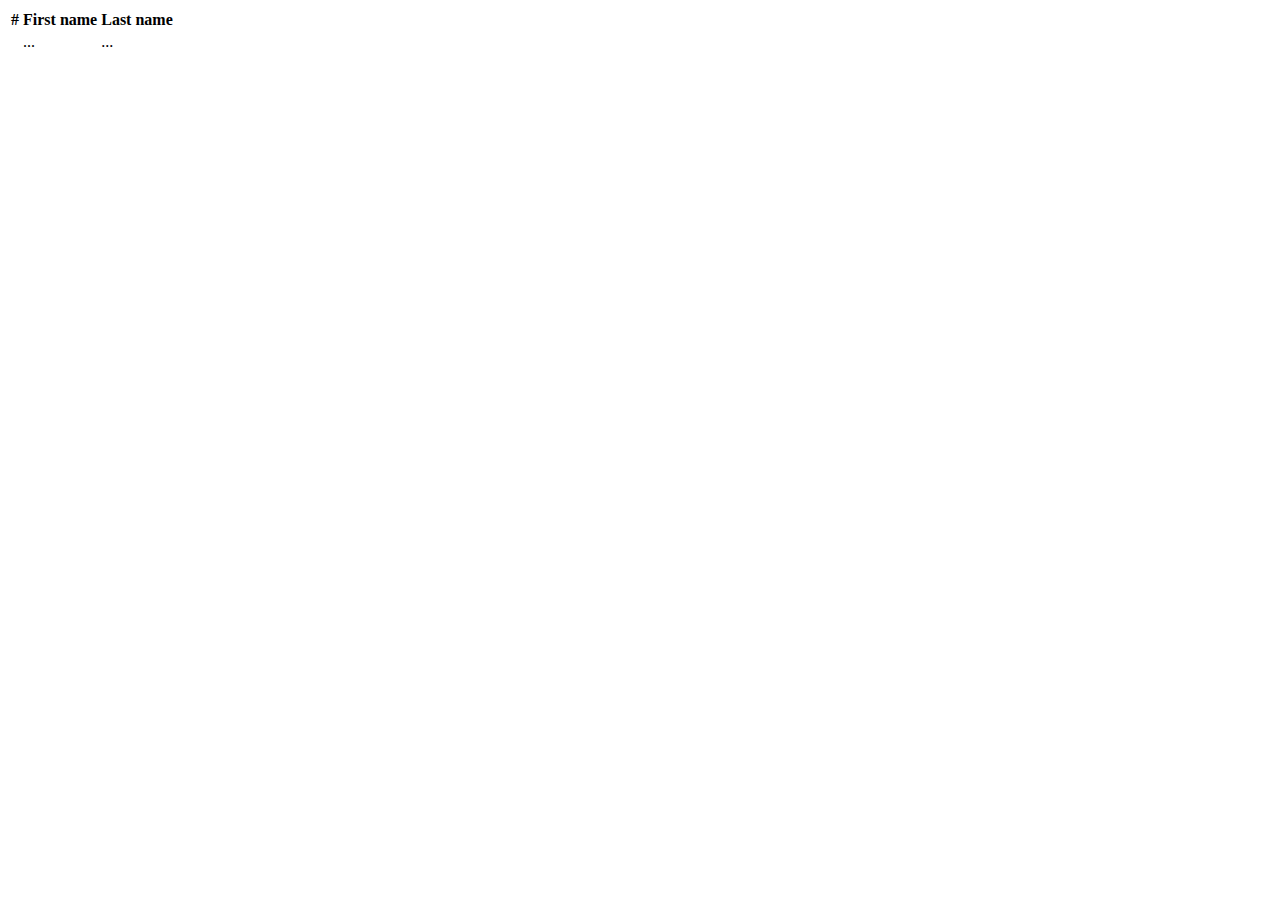
<file: src/main/resources/templates/allPersons.html>
<!DOCTYPE HTML>
<html lang="en-EN" xmlns:th="http://www.thymeleaf.org">
    <div th:insert="~{static/fragments :: bootstrapStylesheet}"></div>
    <head>
        <div th:insert="~{static/fragments :: languageScript}"></div>
        <title data-i18n="familyMembers">Members</title>
        <meta content="text/html; charset=UTF-8" http-equiv="Content-Type"/>
    </head>
    <body class="main-background">
        <div th:insert="~{static/fragments :: header}"></div>

        <table class="table table-hover">
            <thead>
                <tr>
                    <th scope="col">#</th>
                    <th scope="col" data-i18n="firstName">First name</th>
                    <th scope="col" data-i18n="lastName">Last name</th>
                </tr>
            </thead>
            <tbody>
                <tr th:each="person : ${allPersons}"
                    th:data-url="@{/person/{id}(id=${person.id})}"
                    onclick="window.location.href = this.getAttribute('data-url')">
                    <th scope="row" th:text="${personStat.index + 1}"></th>
                    <td th:data-first-name="${person.firstName}" data-i18n-format-firstName="formatName">...</td>
                    <td th:data-last-name="${person.lastName}" data-i18n-format-lastName="formatName">...</td>
                </tr>
            </tbody>
        </table>

        <div th:insert="~{static/fragments :: footer}"></div>
    </body>
</html>
</file>
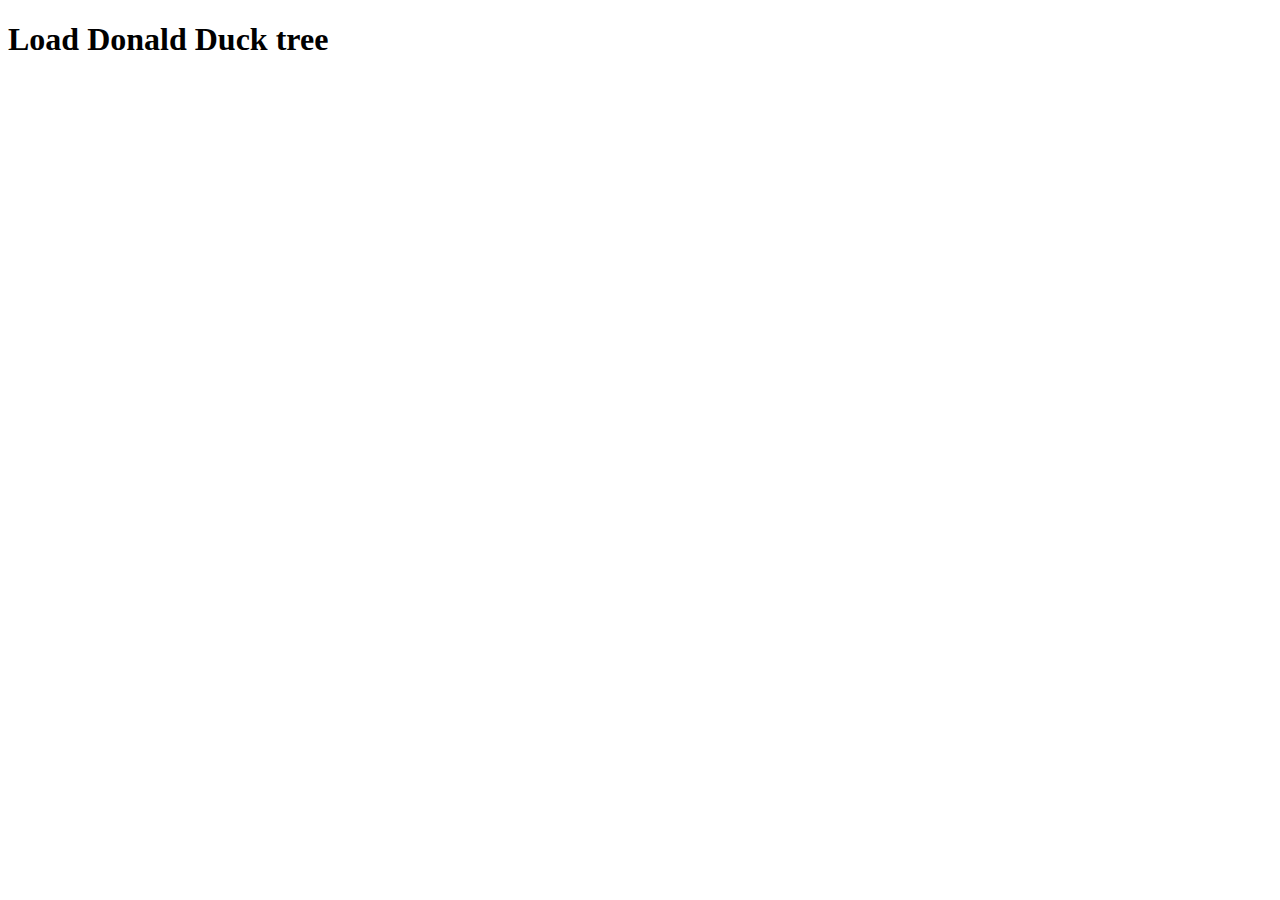
<file: src/main/resources/templates/demo.html>
<!DOCTYPE HTML>
<html lang="en-EN" xmlns:th="http://www.thymeleaf.org">
    <div th:insert="~{static/fragments :: bootstrapStylesheet}"></div>
    <head>
        <div th:insert="~{static/fragments :: languageScript}"></div>
        <title>Demo</title>
        <meta content="text/html; charset=UTF-8" http-equiv="Content-Type"/>
    </head>
   <body class="main-background">
        <div th:insert="~{static/fragments :: header}"></div>

        <div class="container my-4">
            <div class="d-flex row align-items-stretch">

                <div class="col-md-6 d-flex align-items-stretch p-3">
                    <div class="rounded-3 text-center bg-light mh-150 w-100 d-flex justify-content-center align-items-center hoverAnimation" onclick="location.href='/demo/loadDuckTales';">
                        <div class="align-self-center">
                            <h1 class="display-4" data-i18n="loadDuckTalesDemo">Load Donald Duck tree</h1>
                            <p class="lead" data-i18n="loadDuckTalesDescription"></p>
                        </div>
                    </div>
                </div>

            </div>
        </div>

        <div th:insert="~{static/fragments :: footer}"></div>
    </body>
</html>
</file>
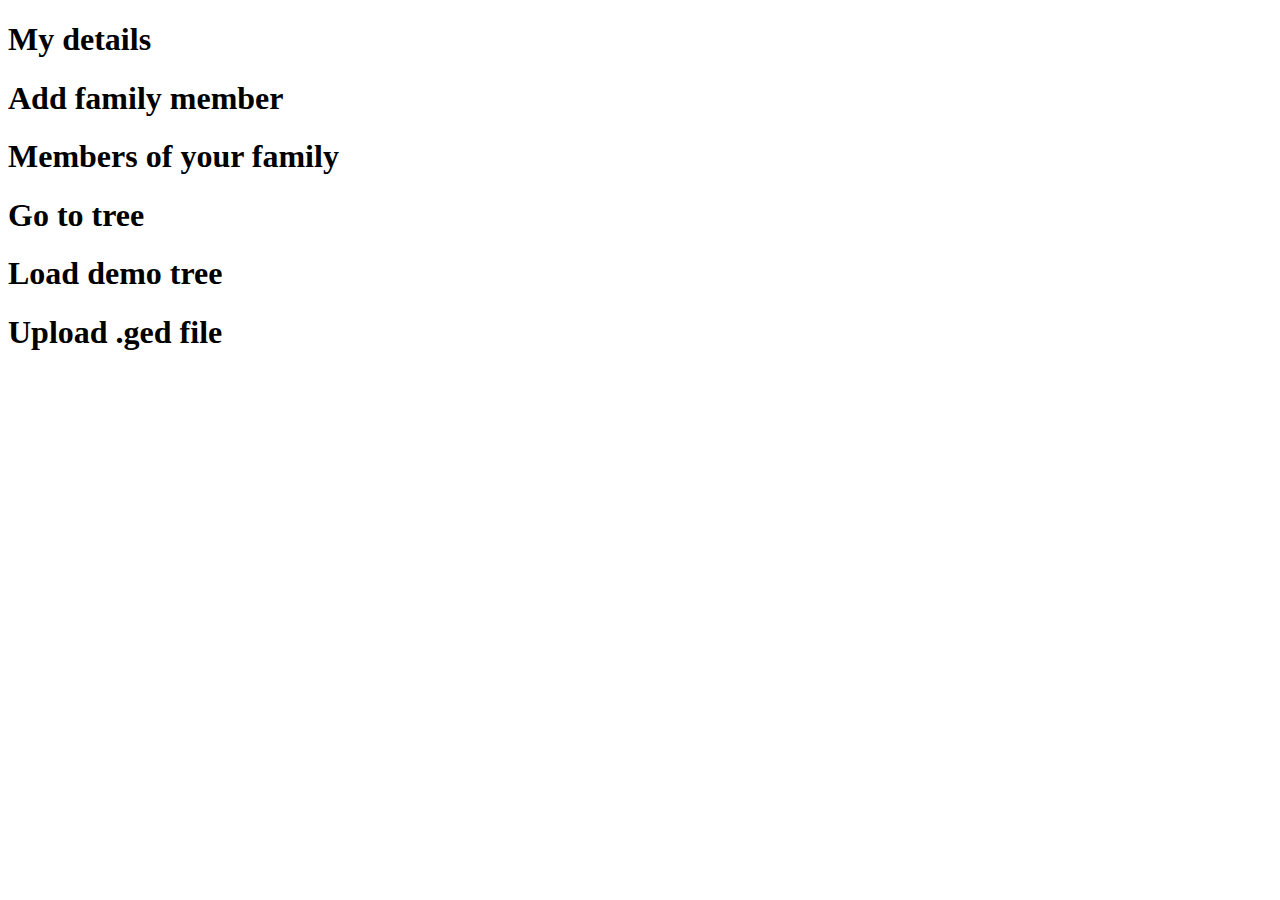
<file: src/main/resources/templates/homePage.html>
<!DOCTYPE HTML>
<html lang="en-EN" xmlns:th="http://www.thymeleaf.org">
    <div th:insert="~{static/fragments :: bootstrapStylesheet}"></div>
    <head>
        <div th:insert="~{static/fragments :: languageScript}"></div>
        <title data-i18n="mainPage">Main page</title>
        <meta content="text/html; charset=UTF-8" http-equiv="Content-Type"/>
    </head>
   <body class="main-background">
        <div th:insert="~{static/fragments :: header}"></div>

        <div class="container my-4">
            <div class="d-flex row align-items-stretch">
                <div class="col-md-6 d-flex align-items-stretch p-3">
                    <div class="rounded-3 text-center bg-light mh-150 w-100 d-flex justify-content-center align-items-center hoverAnimation" onclick="location.href='/api/person/aboutme';">
                        <div class="align-self-center">
                            <h1 class="display-4" data-i18n="myDetails">My details</h1>
                            <p class="lead" data-i18n="myDetailsDescription"></p>
                        </div>
                    </div>
                </div>
                <div class="col-md-6 d-flex align-items-stretch p-3">
                    <div class="rounded-3 text-center bg-light mh-150 w-100 d-flex justify-content-center align-items-center hoverAnimation" onclick="location.href='/person/add';">
                        <div class="align-self-center">
                            <h1 class="display-4" data-i18n="addFamilyMember">Add family member</h1>
                            <p class="lead"></p>
                        </div>
                    </div>
                </div>
                <div class="col-md-6 d-flex align-items-stretch p-3">
                    <div class="rounded-3 text-center bg-light mh-150 w-100 d-flex justify-content-center align-items-center hoverAnimation" onclick="location.href='/person/all';">
                        <div class="align-self-center">
                            <h1 class="display-4" data-i18n="allFamilyMembers">Members of your family</h1>
                            <p class="lead" data-i18n="allFamilyMembersDescription"></p>
                        </div>
                    </div>
                </div>
                <div class="col-md-6 d-flex align-items-stretch p-3">
                    <div class="rounded-3 text-center bg-light mh-150 w-100 d-flex justify-content-center align-items-center hoverAnimation" onclick="location.href='/family-tree';">
                        <div class="align-self-center">
                            <h1 class="display-4" data-i18n="goToTree">Go to tree</h1>
                            <p class="lead" data-i18n="goToTreeDescription"></p>
                        </div>
                    </div>
                </div>
                <div class="col-md-6 d-flex align-items-stretch p-3">
                    <div class="rounded-3 text-center bg-light mh-150 w-100 d-flex justify-content-center align-items-center hoverAnimation" onclick="location.href='/demo';">
                        <div class="align-self-center">
                            <h1 class="display-4" data-i18n="loadDemo">Load demo tree</h1>
                            <p class="lead" data-i18n="demoDescription"></p>
                        </div>
                    </div>
                </div>
                <div class="col-md-6 d-flex align-items-stretch p-3">
                    <div class="rounded-3 text-center bg-light mh-150 w-100 d-flex justify-content-center align-items-center hoverAnimation" onclick="location.href='/file/upload';">
                        <div class="align-self-center">
                            <h1 class="display-4" data-i18n="uploadGedFile">Upload .ged file</h1>
                            <p class="lead"></p>
                        </div>
                    </div>
                </div>
            </div>
        </div>
        <div th:insert="~{static/fragments :: footer}"></div>
    </body>
</html>
</file>
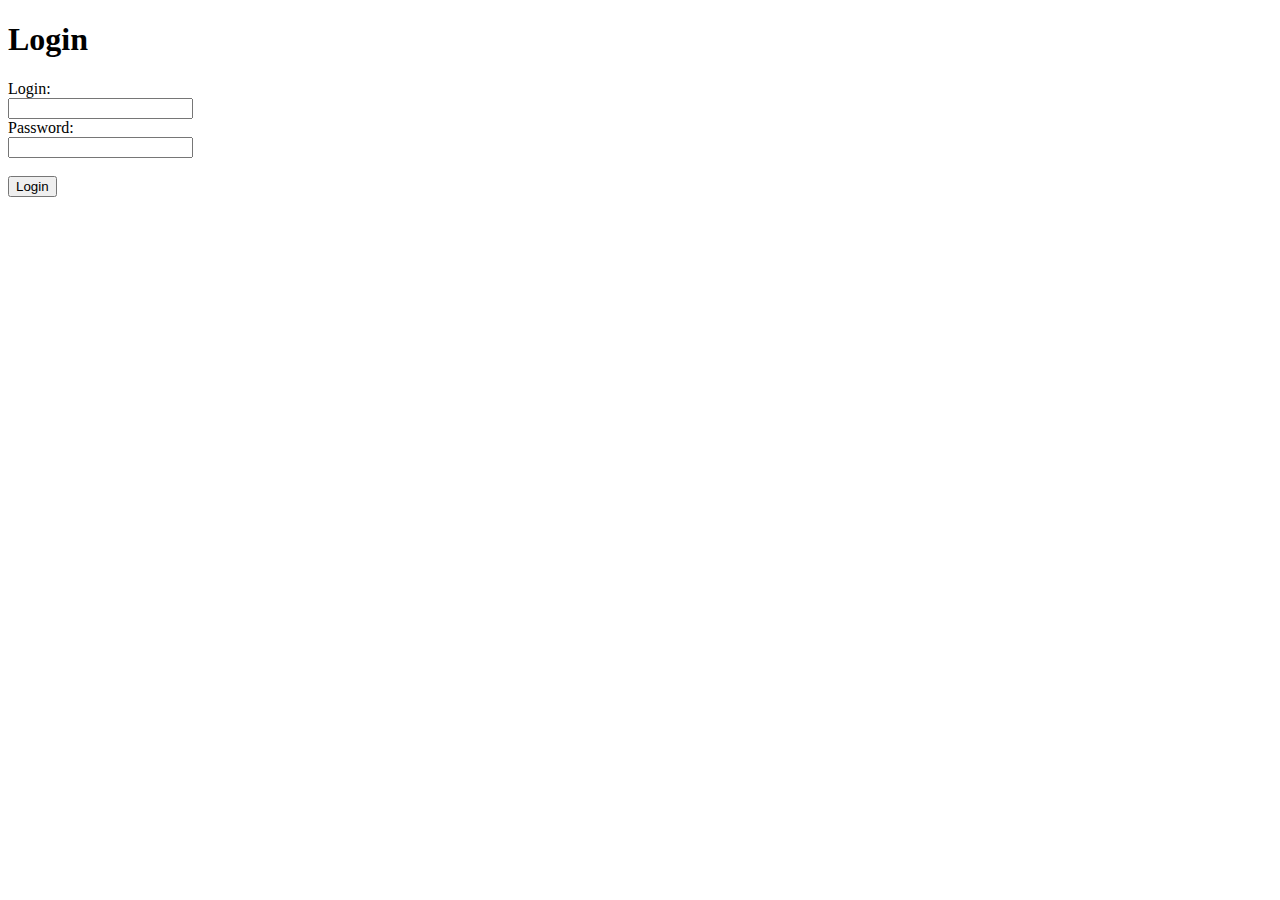
<file: src/main/resources/templates/login.html>
<!DOCTYPE HTML>
<html lang="en-EN" xmlns:th="http://www.thymeleaf.org">
    <div th:insert="~{static/fragments :: bootstrapStylesheet}"></div>
    <head>
        <div th:insert="~{static/fragments :: languageScript}"></div>
        <title data-i18n="login">Login</title>
        <meta content="text/html; charset=UTF-8" http-equiv="Content-Type"/>
    </head>
   <body class="main-background">
        <div th:insert="~{static/fragments :: header}"></div>

        <h1>Login</h1>
        <form th:action="@{/login}" class="col-sm-6" method="post">
            <div class="row mb-3">
                <label for="username" class="col-sm-2 col-form-label">Login:</label>
                <div class="col-sm-10">
                    <input type="text" id="username" class="form-control" name="username">
                </div>
            </div>
            <div class="row mb-3">
                <label for="password" class="col-sm-2 col-form-label" data-i18n="password">Password:</label>
                <div class="col-sm-10">
                    <input type="password" id="password" class="form-control" name="password">
                </div>
            </div>
            <div>
                <br>
                <button class="btn btn-primary btn-lg" type="submit" data-i18n="login">Login</button>
            </div>
        </form>

        <div th:insert="~{static/fragments :: footer}"></div>
    </body>
</html>
</file>
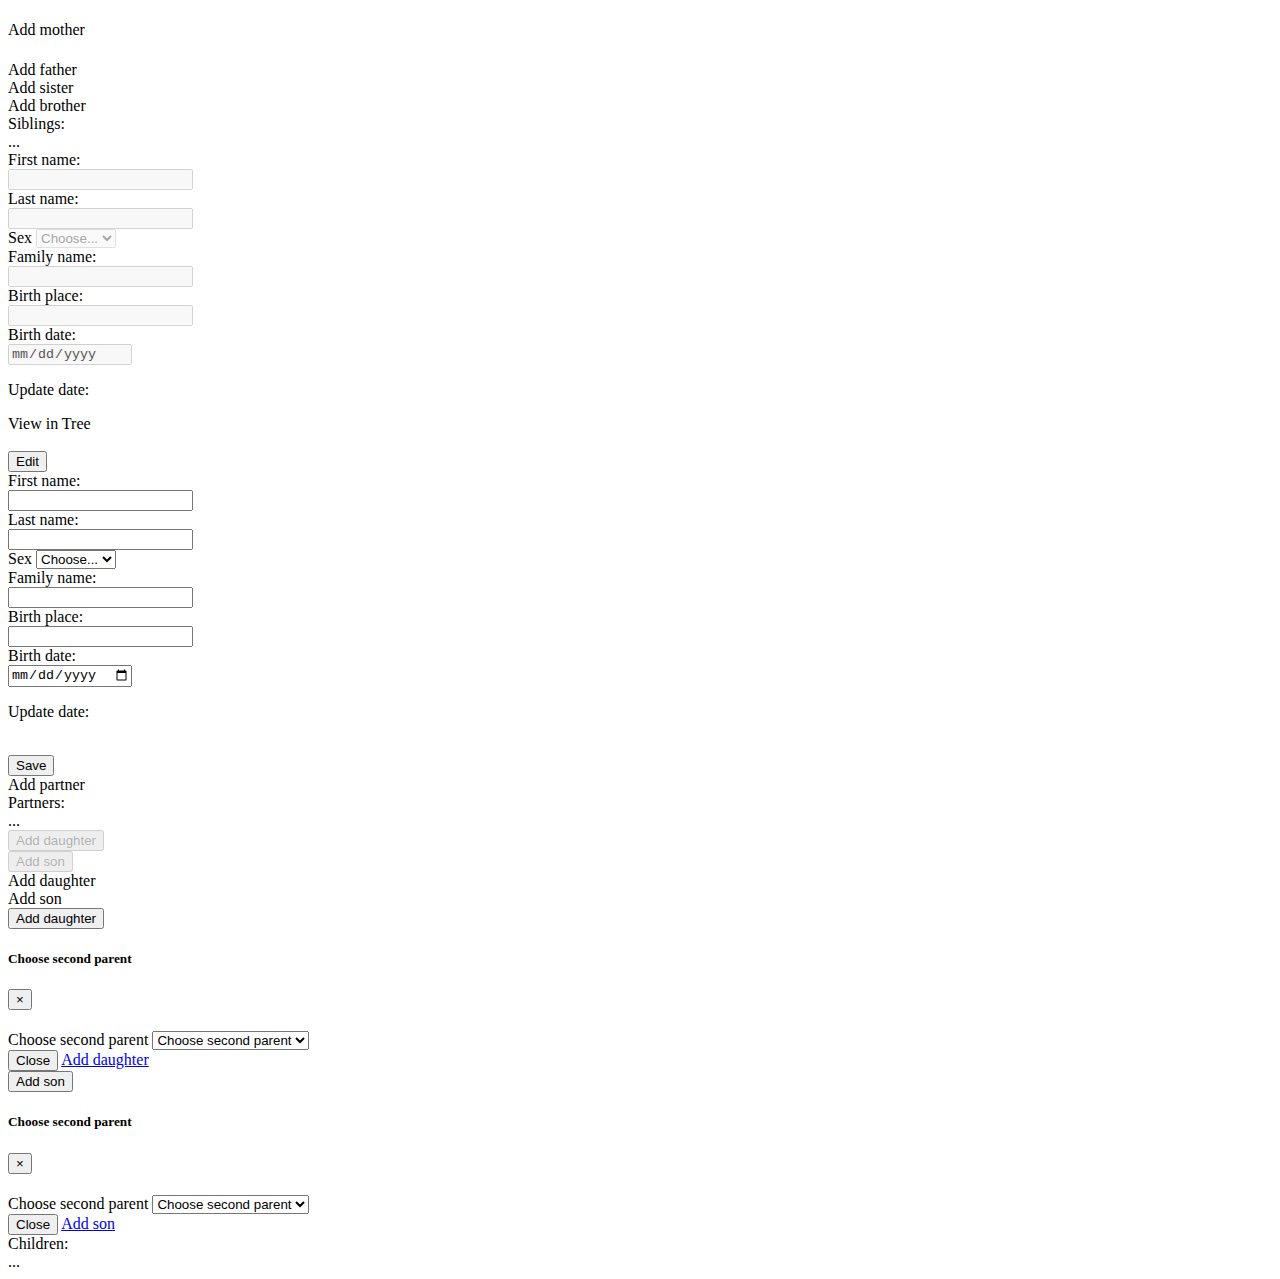
<file: src/main/resources/templates/personDetails.html>
<!DOCTYPE HTML>
<html lang="en-EN" xmlns:th="http://www.thymeleaf.org">
    <div th:insert="~{static/fragments :: bootstrapStylesheet}"></div>
    <head>
        <div th:insert="~{static/fragments :: languageScript}"></div>
        <title th:data-first-name="${person.firstName}" th:data-last-name="${person.lastName}" data-i18n-format-fullName="formatName"></title>
        <meta content="text/html; charset=UTF-8" http-equiv="Content-Type"/>
    </head>
   <body class="main-background">
        <div th:insert="~{static/fragments :: header}"></div>

        <div class="container">
            <div class="row parents align-items-center">
                <div class="col text-center mother">
                    <div th:if="*{mother != null}" class="d-flex justify-content-center p-3">
                        <div class="rounded-3 text-center bg-light mh-100 hoverAnimation"
                             th:data="*{mother.id}"
                             onclick="redirectToDetails(this)">
                            <div class="align-self-center">
                                <h1 class="person-details-font p-3" th:data-first-name="${mother.firstName}" th:data-last-name="${mother.lastName}" data-i18n-format-fullName="formatName"></h1>
                            </div>
                        </div>
                    </div>
                    <div th:if="*{mother == null}" class="d-flex justify-content-center p-3">
                        <div class="rounded-3 text-center mh-100 d-flex justify-content-center align-items-center">
                            <div class="align-self-center">
                                <a th:href="@{/api/person/add/parent/mother/for/{id}(id=${person.id})}"
                                   role="button" class="btn btn-lg btn-primary"
                                   data-i18n="addMother">Add mother</a>
                            </div>
                        </div>
                    </div>
                </div>
                <div class="col text-center father">
                    <div th:if="*{father != null}" class="d-flex justify-content-center p-3">
                        <div class="rounded-3 text-center bg-light mh-100 d-flex justify-content-center align-items-center hoverAnimation"
                             th:data="*{father.id}"
                             onclick="redirectToDetails(this)">
                            <div class="align-self-center">
                                <h1 class="person-details-font p-3" th:data-first-name="${father.firstName}" th:data-last-name="${father.lastName}" data-i18n-format-fullName="formatName"></h1>
                            </div>
                        </div>
                    </div>
                    <div th:if="*{father == null}" class="d-flex justify-content-center p-3">
                        <div class="rounded-3 text-center mh-100 d-flex justify-content-center align-items-center">
                            <div class="align-self-center">
                                <a th:href="@{/api/person/add/parent/father/for/{id}(id=${person.id})}"
                                   role="button" class="btn btn-lg btn-primary"
                                   data-i18n="addFather">Add father</a>
                            </div>
                        </div>
                    </div>
                </div>
            </div>
            <div class="row">
                <div class="col-3 text-center p-3 siblings">
                    <div class="row addButtons">
                        <div class="col-6 text-center sister">
                            <div class="d-flex justify-content-center p-2">
                                <div class="rounded-3 text-center mh-100 d-flex justify-content-center align-items-center">
                                    <div class="align-self-center">
                                        <a th:href="@{/api/person/add/sibling/sister/for/{id}(id=${person.id})}"
                                           role="button" class="btn btn-primary btn-sm"
                                           data-i18n="addSister">Add sister</a>
                                    </div>
                                </div>
                            </div>
                        </div>
                        <div class="col-6 text-center brother">
                            <div class="d-flex justify-content-center p-2">
                                <div class="rounded-3 text-center mh-100 d-flex justify-content-center align-items-center">
                                    <div class="align-self-center">
                                        <a th:href="@{/api/person/add/sibling/brother/for/{id}(id=${person.id})}"
                                           role="button" class="btn btn-primary btn-sm"
                                           data-i18n="addBrother">Add brother</a>
                                    </div>
                                </div>
                            </div>
                        </div>
                    </div>
                    <div class="row siblings">
                        <div class="col">
                            <div class="row d-flex justify-content-center" th:if="${siblings != null and !siblings.isEmpty()}">
                                <label for="sibling" data-i18n="siblings">Siblings:</label>
                            </div>
                            <div class="row siblings-list list-group p-2" th:each="sibling : ${siblings}">
                                <a th:href="@{/person/{id}(id=${sibling.id})}" class="list-group-item list-group-item-action list-group-item-secondary" th:data-first-name="${sibling.firstName}" th:data-last-name="${sibling.lastName}" data-i18n-format-fullName="formatName">...</a>
                            </div>
                        </div>
                    </div>
                </div>
                <div class="col-6 text-center p-3 details">
                    <form id="viewForm" class="col-sm-12">
                        <input type="hidden" id="id"  class="form-control" name="person.id" th:field="*{person.id}"/>
                        <div class="row-sm-7">
                            <label for="firstName" class="col-sm-5 form-label" data-i18n="firstName">First name:</label>
                            <div class="col-sm-12">
                                <input disabled type="text" id="firstName" class="form-control" name="person.firstName" th:field="*{person.firstName}">
                            </div>
                        </div>
                        <div class="row-sm-7">
                            <label for="lastName" class="col-sm-5 form-label" data-i18n="lastName">Last name:</label>
                            <div class="col-sm-12">
                                <input disabled type="text" id="lastName" class="form-control" name="person.lastName" th:field="*{person.lastName}">
                            </div>
                        </div>
                        <div class="row-sm-7">
                            <label class="col-sm-5"></label>
                            <div class="col-sm-12 input-group mb-3">
                                <label for="sex" class="input-group-text col-sm-2" data-i18n="sex">Sex</label>
                                <select disabled class="form-select col-sm-10" id="sex" name="person.sex" th:field="*{person.sex}">
                                    <option value="" disabled selected data-i18n="choose">Choose...</option>
                                    <option th:each="option : ${sexOptions}" th:value="${option}" th:text="${option.getAlternativeName()}"></option>
                                </select>
                            </div>
                        </div>
                        <div class="row-sm-7">
                            <label for="familyName" class="col-sm-5 form-label" data-i18n="familyName">Family name:</label>
                            <div class="col-sm-12">
                                <input disabled type="text" id="familyName" class="form-control" name="person.familyName" th:field="*{person.familyName}"/>
                            </div>
                        </div>
                        <div class="row-sm-7">
                            <label for="birthPlace" class="col-sm-5 form-label" data-i18n="birthPlace">Birth place:</label>
                            <div class="col-sm-12">
                                <input disabled type="text" id="birthPlace" class="form-control" name="person.birthPlace" th:field="*{person.birthPlace}">
                            </div>
                        </div>
                        <div class="row-sm-7">
                            <label for="birthDate" class="col-sm-5 form-label" data-i18n="birthDate">Birth date:</label>
                            <div class="col-sm-12">
                                <input disabled type="date" id="birthDate" class="form-control" name="person.birthDate" th:field="*{person.birthDate}"/>
                            </div>
                        </div>
                        <div class="row-sm-7">
                            <div class="col-sm-12">
                                <p><span data-i18n="updateDate">Update date:</span> <span th:text="${#dates.format(person.updateDate,' dd-MM-yyyy HH:mm:ss')}"></span></p>
                            </div>
                        </div>
                        <div class="align-self-center">
                            <a th:href="@{/family-tree/{id}(id=${person.id})}"
                               role="button" class="btn btn-primary btn-lg"
                               data-i18n="viewInTree">View in Tree</a>
                        </div>
                        <div>
                            <br>
                            <button class="btn btn-primary btn-lg" type="button" id="editButton" data-i18n="edit">Edit</button>
                        </div>
                    </form>

                    <form id="editForm" th:action="@{/person/edit}" class="col-sm-12 hidden" method="post">
                        <input type="hidden" id="id"  class="form-control" name="person.id" th:field="*{person.id}"/>
                        <div class="row-sm-7">
                            <label for="firstName" class="col-sm-5 form-label" data-i18n="firstName">First name:</label>
                            <div class="col-sm-12">
                                <input required type="text" id="firstName" class="form-control" name="person.firstName" th:field="*{person.firstName}">
                            </div>
                        </div>
                        <div class="row-sm-7">
                            <label for="lastName" class="col-sm-5 form-label" data-i18n="lastName">Last name:</label>
                            <div class="col-sm-12">
                                <input required type="text" id="lastName" class="form-control" name="person.lastName" th:field="*{person.lastName}">
                            </div>
                        </div>
                        <div class="row-sm-7">
                            <label class="col-sm-5"></label>
                            <div class="col-sm-12 input-group mb-3">
                                <label for="sex" class="input-group-text col-sm-2" data-i18n="sex">Sex</label>
                                <select class="form-select col-sm-10" id="sex" required name="person.sex" th:field="*{person.sex}">
                                    <option value="" disabled selected data-i18n="choose">Choose...</option>
                                    <option th:each="option : ${sexOptions}" th:value="${option}" th:text="${option.getAlternativeName()}"></option>
                                </select>
                            </div>
                        </div>
                        <div class="row-sm-7">
                            <label for="familyName" class="col-sm-5 form-label" data-i18n="familyName">Family name:</label>
                            <div class="col-sm-12">
                                <input type="text" id="familyName" class="form-control" name="person.familyName" th:field="*{person.familyName}"/>
                            </div>
                        </div>
                        <div class="row-sm-7">
                            <label for="birthPlace" class="col-sm-5 form-label" data-i18n="birthPlace">Birth place:</label>
                            <div class="col-sm-12">
                                <input type="text" id="birthPlace" class="form-control" name="person.birthPlace" th:field="*{person.birthPlace}">
                            </div>
                        </div>
                        <div class="row-sm-7">
                            <label for="birthDate" class="col-sm-5 form-label" data-i18n="birthDate">Birth date:</label>
                            <div class="col-sm-12">
                                <input required type="date" id="birthDate" class="form-control" name="person.birthDate" th:field="*{person.birthDate}"/>
                            </div>
                        </div>
                        <div class="row-sm-7">
                            <div class="col-sm-12">
                                <p><span data-i18n="updateDate">Update date:</span> <span th:text="${#dates.format(person.updateDate, 'dd-MM-yyyy HH:mm:ss')}"></span></p>
                            </div>
                        </div>
                        <div>
                            <br>
                            <button class="btn btn-primary btn-lg" type="submit" id="saveButton" data-i18n="save">Save</button>
                        </div>
                    </form>
                </div>
                <div class="col-3 text-center p-3 partner">
                    <div class="row addButtons">
                        <div class="col d-flex justify-content-center p-2">
                            <div class="rounded-3 text-center mh-100 d-flex justify-content-center align-items-center">
                                <div class="align-self-center">
                                    <a th:href="@{/api/person/add/partner/for/{id}(id=${person.id})}"
                                       role="button" class="btn btn-primary btn-sm"
                                       data-i18n="addPartner">Add partner</a>
                                </div>
                            </div>
                        </div>
                    </div>
                    <div class="row partners">
                        <div class="col">
                            <div class="row d-flex justify-content-center" th:if="${partners != null and !partners.isEmpty()}">
                                <label for="partner" data-i18n="partners">Partners:</label>
                            </div>
                            <div class="row partners-list list-group p-2" th:each="partner : ${partners}">
                                <a th:href="@{/person/{id}(id=${partner.id})}" class="list-group-item list-group-item-action list-group-item-secondary" th:data-first-name="${partner.firstName}" th:data-last-name="${partner.lastName}" data-i18n-format-fullName="formatName">...</a>
                            </div>
                        </div>
                    </div>
                </div>
            </div>
            <div th:if="${partners == null or partners.size() == 1 }" class="row add-children">
                <div class="col">
                    <div th:if="${partners == null}" class="row add-children-disable">
                        <div class="col text-center daughter">
                            <button type="button" class="btn btn-lg btn-primary" disabled data-i18n="addDaughter">Add daughter</button>
                        </div>
                        <div class="col text-center son">
                            <button type="button" class="btn btn-lg btn-primary" disabled data-i18n="addSon">Add son</button>
                        </div>
                    </div>
                    <div th:if="${partners.size() == 1}" class="row add-children">
                        <div class="col-6 text-center daughter">
                            <div class="d-flex justify-content-center p-2">
                                <div class="rounded-3 text-center mh-100 d-flex justify-content-center align-items-center">
                                    <div class="align-self-center">
                                        <a th:href="@{/api/person/add/child/daughter/for/{firstParentId}/{secondParentId}(firstParentId=${person.id}, secondParentId=${partners[0].id})}"
                                           role="button" class="btn btn-primary btn-lg"
                                           data-i18n="addDaughter">Add daughter</a>
                                    </div>
                                </div>
                            </div>
                        </div>
                        <div class="col-6 text-center son">
                            <div class="d-flex justify-content-center p-2">
                                <div class="rounded-3 text-center mh-100 d-flex justify-content-center align-items-center">
                                    <div class="align-self-center">
                                        <a th:href="@{/api/person/add/child/son/for/{firstParentId}/{secondParentId}(firstParentId=${person.id},secondParentId=${partners[0].id})}"
                                           role="button" class="btn btn-primary btn-lg"
                                           data-i18n="addSon">Add son</a>
                                    </div>
                                </div>
                            </div>
                        </div>
                    </div>
                </div>
            </div>
            <div th:if="${partners.size() > 1 }" class="row add-children">
                <div class="col text-center daughter">
                    <button type="button" class="btn btn-lg btn-primary" data-toggle="modal" data-target="#chooseSecondParentForDaughterModal" data-i18n="addDaughter">
                        Add daughter
                    </button>
                    <div class="modal fade" id="chooseSecondParentForDaughterModal" tabindex="-1" role="dialog" aria-labelledby="chooseSecondParentModalLabel" aria-hidden="true">
                        <div class="modal-dialog modal-dialog-centered" role="document">
                            <div class="modal-content">
                                <div class="modal-header">
                                    <h5 class="modal-title" id="chooseSecondParentModalLabel" data-i18n="chooseSecondParentModalTitle">Choose second parent</h5>
                                    <button type="button" class="close" data-dismiss="modal" aria-label="Close">
                                        <span aria-hidden="true">&times;</span>
                                    </button>
                                </div>
                                <div class="modal-body">
                                    <p data-i18n="chooseSecondParentModalContent"></p>
                                    <h1 th:data-first-name="${person.firstName}" th:data-last-name="${person.lastName}" data-i18n-format-fullName="formatName"></h1>
                                    <div class="col-sm-12 form-group mb-3">
                                        <label for="secondParent" data-i18n="chooseSecondParent">Choose second parent</label>
                                        <select class="form-control form-control-lg" id="secondParent">
                                            <option disabled selected data-i18n="chooseSecondParent">Choose second parent</option>
                                            <option th:each="secondParent : ${partners}"
                                                    th:data-first-name="${secondParent.firstName}"
                                                    th:data-last-name="${secondParent.lastName}"
                                                    data-i18n-format-fullName="formatName"
                                                    th:value="${person.id}+'/'+${secondParent.id}">
                                        </select>
                                    </div>
                                </div>
                                <div class="modal-footer">
                                    <button type="button" class="btn btn-secondary" data-dismiss="modal" data-i18n="close">Close</button>
                                    <a id="addDaughterButton" href="#"
                                       role="button" class="btn btn-primary"
                                       data-i18n="addDaughter" disabled>
                                        Add daughter
                                    </a>
                                </div>
                            </div>
                        </div>
                    </div>
                </div>
                <div class="col text-center son">
                    <button type="button" class="btn btn-lg btn-primary" data-toggle="modal" data-target="#chooseSecondParentForSonModal" data-i18n="addSon">
                        Add son
                    </button>
                    <div class="modal fade" id="chooseSecondParentForSonModal" tabindex="-1" role="dialog" aria-labelledby="chooseSecondParentModalLabel" aria-hidden="true">
                        <div class="modal-dialog modal-dialog-centered" role="document">
                            <div class="modal-content">
                                <div class="modal-header">
                                    <h5 class="modal-title" id="chooseSecondParentModalLabel" data-i18n="chooseSecondParentModalTitle">Choose second parent</h5>
                                    <button type="button" class="close" data-dismiss="modal" aria-label="Close">
                                        <span aria-hidden="true">&times;</span>
                                    </button>
                                </div>
                                <div class="modal-body">
                                    <p data-i18n="chooseSecondParentModalContent"></p>
                                    <h1 th:data-first-name="${person.firstName}" th:data-last-name="${person.lastName}" data-i18n-format-fullName="formatName"></h1>
                                    <div class="col-sm-12 form-group mb-3">
                                        <label for="secondParent" data-i18n="chooseSecondParent">Choose second parent</label>
                                        <select class="form-control form-control-lg" id="secondParent">
                                            <option disabled selected data-i18n="chooseSecondParent">Choose second parent</option>
                                            <option th:each="secondParent : ${partners}"
                                                    th:data-first-name="${secondParent.firstName}"
                                                    th:data-last-name="${secondParent.lastName}"
                                                    data-i18n-format-fullName="formatName"
                                                    th:value="${person.id}+'/'+${secondParent.id}">
                                        </select>
                                    </div>
                                </div>
                                <div class="modal-footer">
                                    <button type="button" class="btn btn-secondary" data-dismiss="modal" data-i18n="close">Close</button>
                                    <a id="addDaughterButton" href="#"
                                       role="button" class="btn btn-primary"
                                       data-i18n="addSon" disabled>
                                        Add son
                                    </a>
                                </div>
                            </div>
                        </div>
                    </div>
                </div>
            </div>
            <div class="row children">
                <div class="col">
                    <div class="row d-flex justify-content-center" th:if="${children != null and !children.isEmpty()}">
                        <label for="child" data-i18n="children">Children:</label>
                    </div>
                    <div class="row">
                        <div class="col children-list list-group p-2" th:each="child : ${children}">
                            <a th:href="@{/person/{id}(id=${child.id})}" class="list-group-item list-group-item-action list-group-item-secondary" th:data-first-name="${child.firstName}" th:data-last-name="${child.lastName}" data-i18n-format-fullName="formatName">...</a>
                        </div>
                    </div>
                </div>
            </div>
        </div>

        <script>
            const viewForm = document.getElementById("viewForm");
            const editForm = document.getElementById("editForm");
            const editButton = document.getElementById("editButton");
            const saveButton = document.getElementById("saveButton");

            editButton.addEventListener("click", () => {
                viewForm.classList.add("hidden");
                editForm.classList.remove("hidden");
            });

            saveButton.addEventListener("click", () => {
                editForm.classList.add("hidden");
                viewForm.classList.remove("hidden");
            });

            function redirectToDetails(element) {
                const id = element.getAttribute('data');
                window.location.href = `/person/${id}`;
            }

            document.addEventListener('DOMContentLoaded', () => {
                const dropdown = document.getElementById('secondParent');
                const daughterButton = document.getElementById('addDaughterButton');
                const sonButton = document.getElementById('addSonButton');

                dropdown.addEventListener('change', (event) => {
                    const parentsIds = event.target.value;
                    if (parentsIds) {
                        const daughterUrl = `/api/person/add/child/daughter/for/${parentsIds}`;
                        const sonUrl = `/api/person/add/child/son/for/${parentsIds}`;
                        daughterButton.href = daughterUrl;
                        daughterButton.disabled = false;
                        sonButton.href = sonUrl;
                        sonButton.disabled = false;
                    } else {
                        daughterButton.href = '#';
                        daughterButton.disabled = true;
                        sonButton.href = '#';
                        sonButton.disabled = true;
                    }
                });
            });
        </script>
        <div th:insert="~{static/fragments :: footer}"></div>
    </body>
</html>
</file>
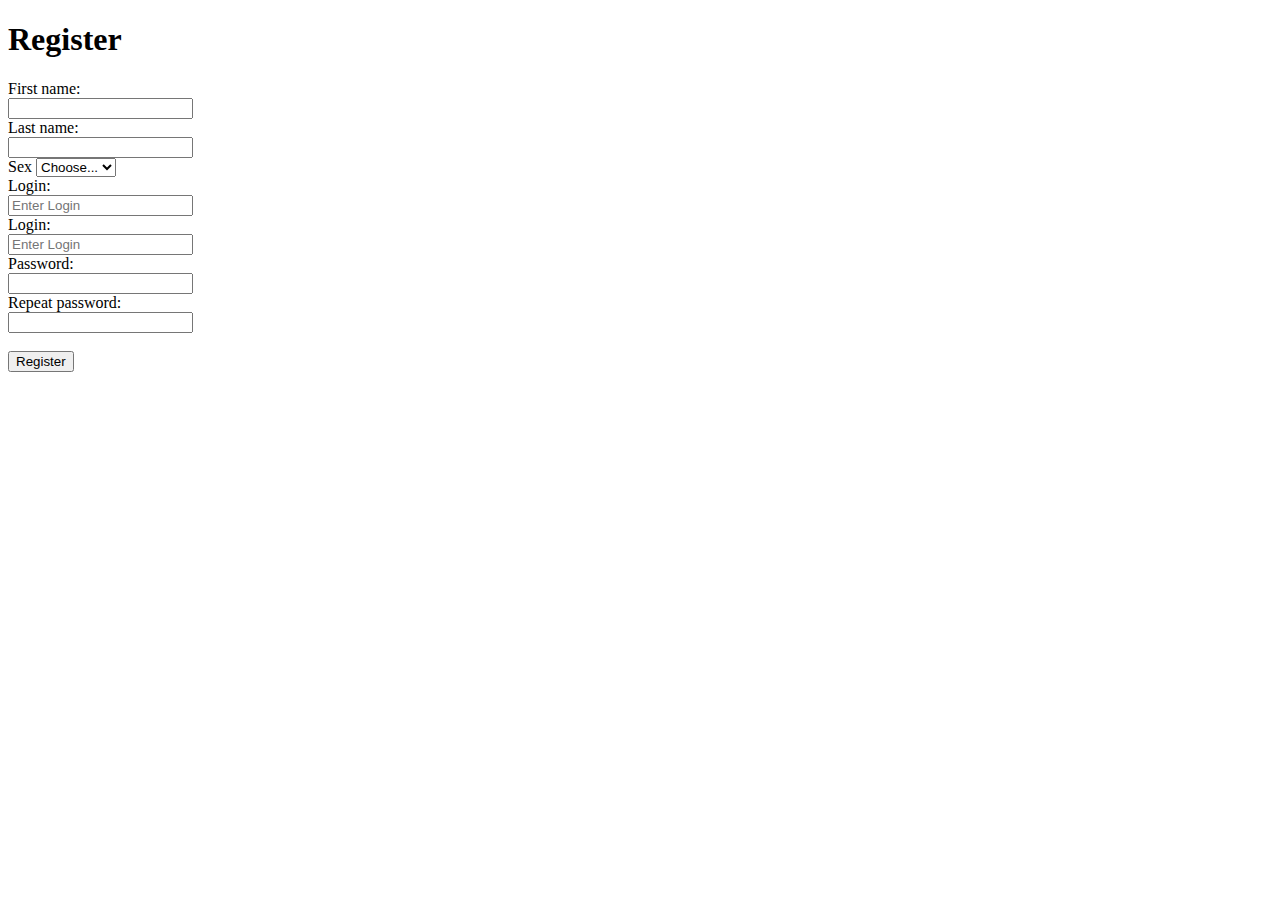
<file: src/main/resources/templates/register.html>
<!DOCTYPE HTML>
<html lang="en-EN" xmlns:th="http://www.thymeleaf.org">
    <div th:insert="~{static/fragments :: bootstrapStylesheet}"></div>
    <head>
        <div th:insert="~{static/fragments :: languageScript}"></div>
        <title data-i18n="register">Register</title>
        <meta content="text/html; charset=UTF-8" http-equiv="Content-Type"/>
    </head>
   <body class="main-background">
        <div th:insert="~{static/fragments :: header}"></div>

        <h1 data-i18n="register">Register</h1>
        <form th:action="@{/register}" class="col-sm-6" method="post" oninput='retypePassword.setCustomValidity(retypePassword.value !== password.value ? "Passwords do not match." : "")'>
            <div class="row-sm-7">
                <label for="firstName" class="col-sm-5 form-label" data-i18n="firstName">First name:</label>
                <div class="col-sm-12">
                    <input required type="text" id="firstName" class="form-control" name="person.firstName" th:field="*{person.firstName}">
                </div>
            </div>
            <div class="row-sm-7">
                <label for="lastName" class="col-sm-5 form-label" data-i18n="lastName">Last name:</label>
                <div class="col-sm-12">
                    <input required type="text" id="lastName" class="form-control" name="person.lastName" th:field="*{person.lastName}">
                </div>
            </div>
            <div class="row-sm-7">
                <label class="col-sm-5"></label>
                <div class="col-sm-12 input-group mb-3">
                    <label for="sex" class="input-group-text col-sm-2" data-i18n="sex">Sex</label>
                    <select class="form-select col-sm-10" id="sex" required name="person.sex" th:field="*{person.sex}">
                        <option value="" disabled selected data-i18n="choose">Choose...</option>
                        <option th:each="option : ${sexOptions}" th:value="${option}" th:text="${option.getAlternativeName()}"></option>
                    </select>
                </div>
            </div>
            <div th:if="${loginError}" class="row-sm-7">
                <label for="login" class="col-sm-5 form-label">Login:</label>
                <div class="col-sm-12">
                    <input id="login" placeholder="Enter Login" required type="text" class="form-control is-invalid" name="user.login" th:field="*{user.login}"/>
                </div>
                <div class="invalid-feedback col-sm-7" th:text="${loginError}"></div>
            </div>
            <div th:if="!${loginError}" class="row-sm-7">
                <label for="login" class="col-sm-5 form-label">Login:</label>
                <div class="col-sm-12">
                    <input id="login" placeholder="Enter Login" required type="text" class="form-control" name="user.login" th:field="*{user.login}"/>
                </div>
                <div class="valid-feedback col-sm-7"> </div>
            </div>
            <div class="row-sm-7">
                <label for="password" class="col-sm-5 form-label" data-i18n="password">Password:</label>
                <div class="col-sm-12">
                    <input required type="password" id="password" class="form-control" name="user.password" th:field="*{user.password}">
                </div>
            </div>
            <div class="row-sm-7">
                <label for="retypePassword" class="col-sm-5 form-label" data-i18n="repeatPassword">Repeat password:</label>
                <div class="col-sm-12">
                    <input required type="password" id="retypePassword" class="form-control" name="retypePassword">
                </div>
            </div>
            <div>
                <br>
                <button class="btn btn-primary btn-lg" type="submit" data-i18n="register">Register</button>
            </div>
        </form>

        <div th:insert="~{static/fragments :: footer}"></div>
    </body>
</html>
</file>
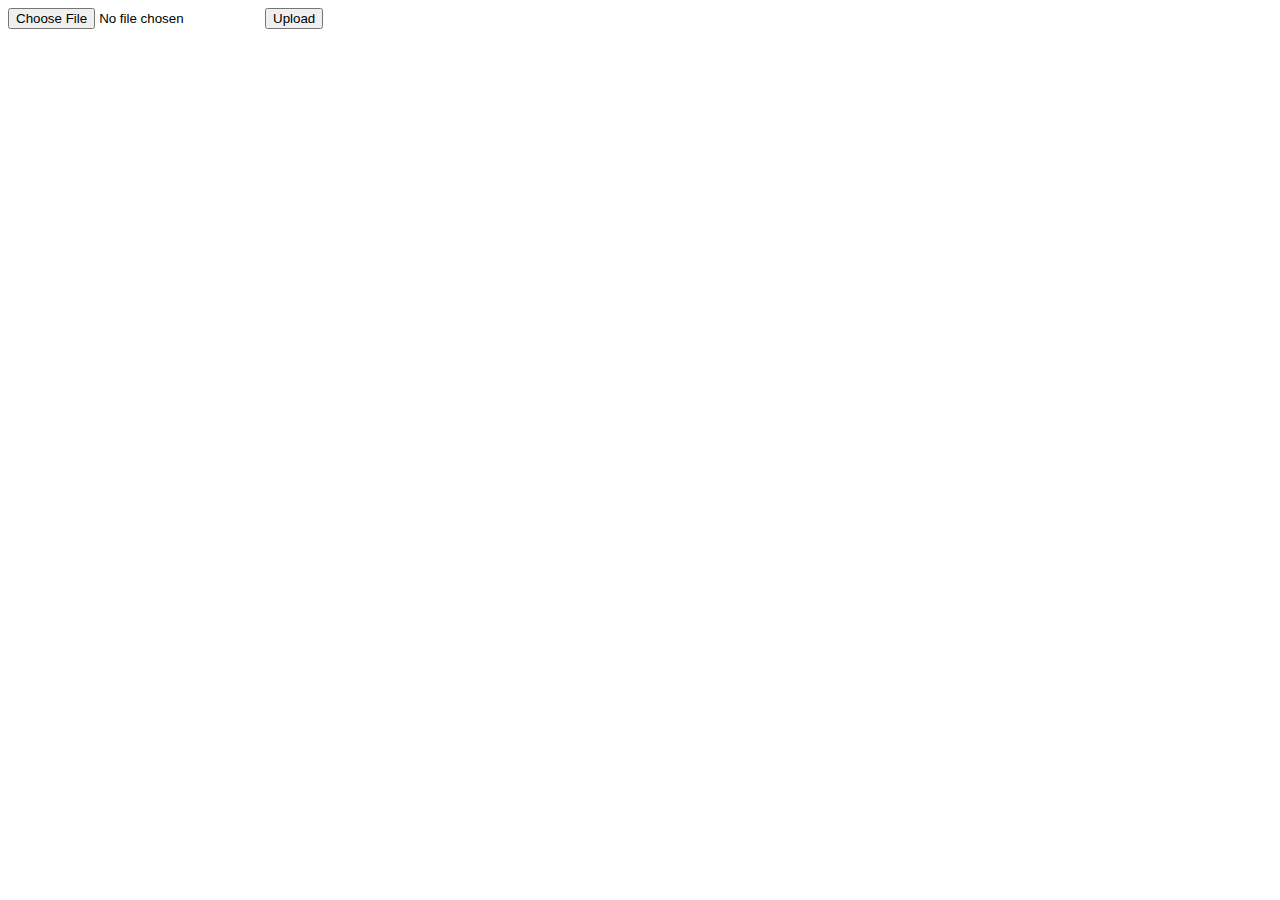
<file: src/main/resources/templates/upload.html>
<!DOCTYPE HTML>
<html lang="en-EN" xmlns:th="http://www.thymeleaf.org">
    <div th:insert="~{static/fragments :: bootstrapStylesheet}"></div>
    <head>
        <div th:insert="~{static/fragments :: languageScript}"></div>
        <title >Index</title>
        <meta content="text/html; charset=UTF-8" http-equiv="Content-Type"/>
    </head>
   <body class="main-background">
        <div th:insert="~{static/fragments :: header}"></div>

        <div class="col-md-6">
            <form action="/api/file/upload" method="POST" enctype="multipart/form-data">
                <input type="file" name="file" class="row mb-3 form-control" id="formFile" accept=".ged" required>
                <input type="hidden" name="_csrf" th:value="${_csrf.token}"/>
                <button type="submit" class="row mb-3 btn btn-primary" data-i18n="uploadGedFile">Upload</button>
            </form>
        </div>

        <div th:insert="~{static/fragments :: footer}"></div>
    </body>
</html>
</file>
